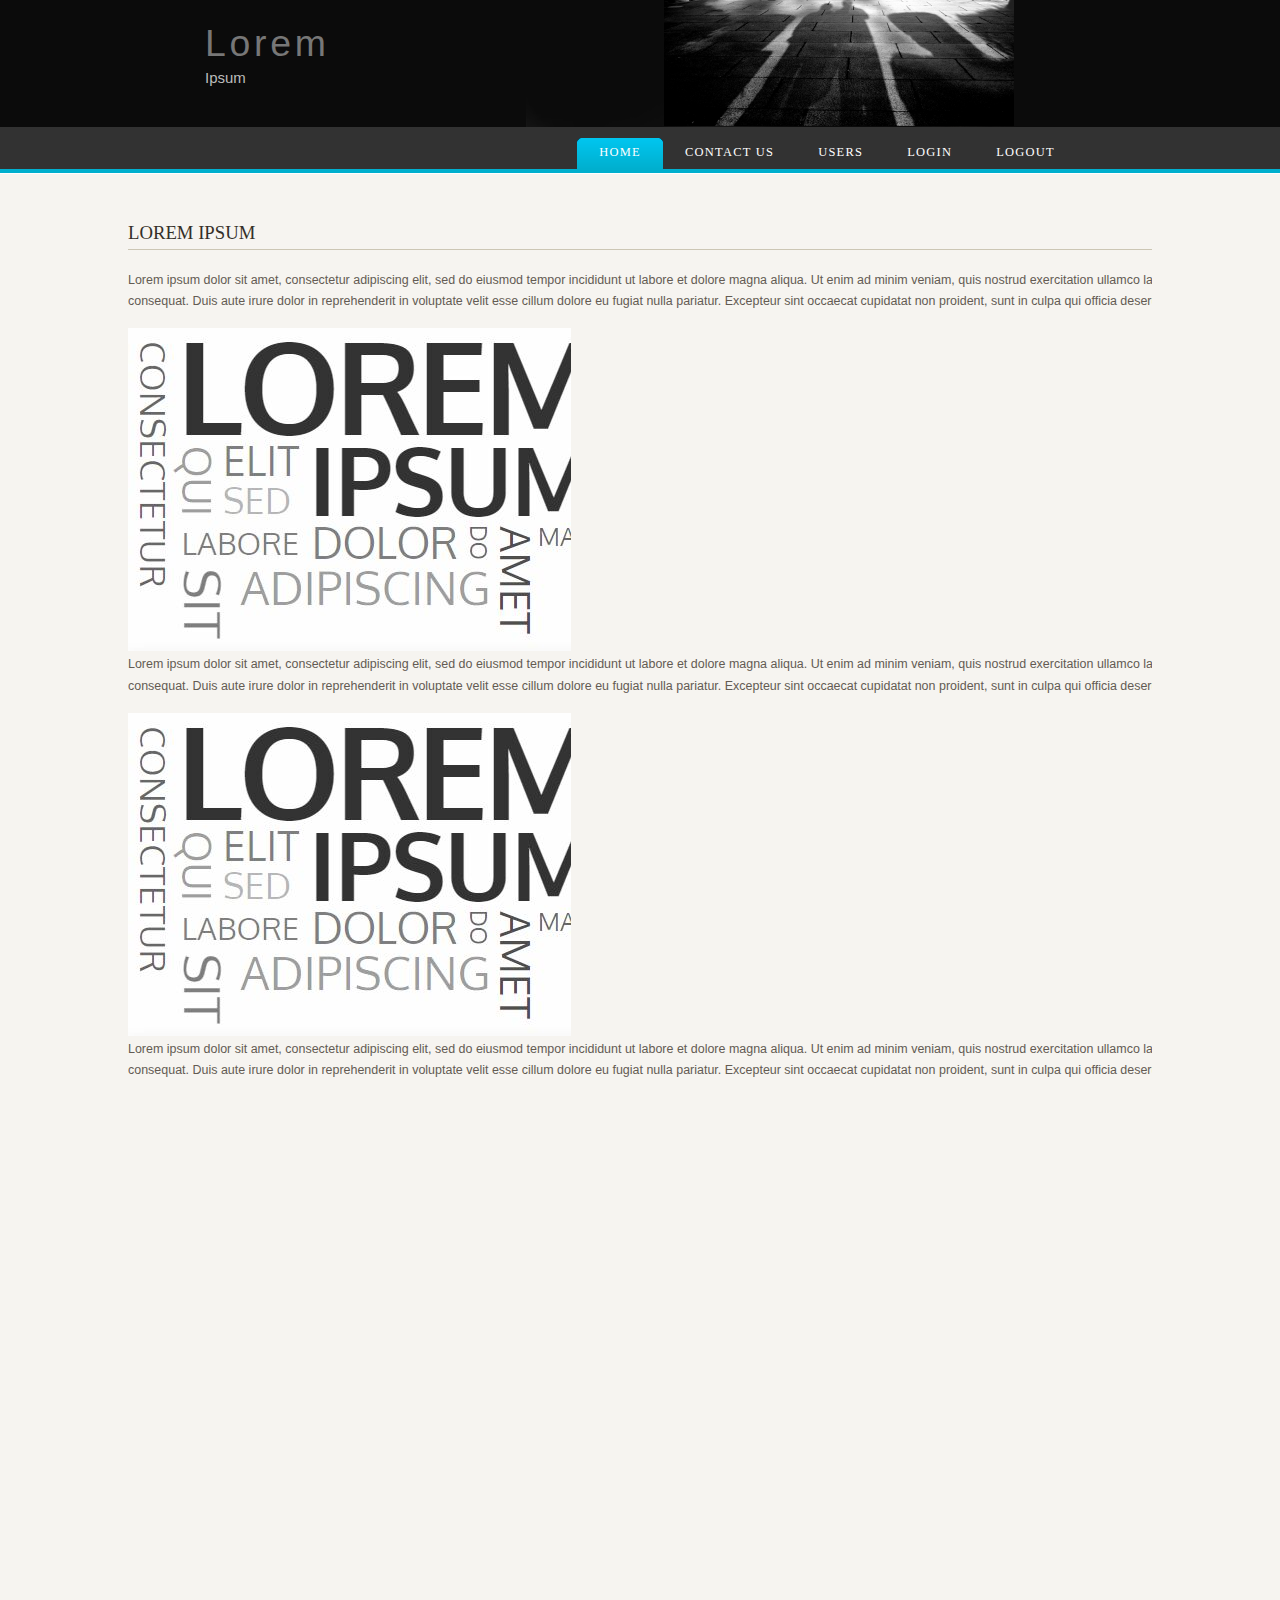
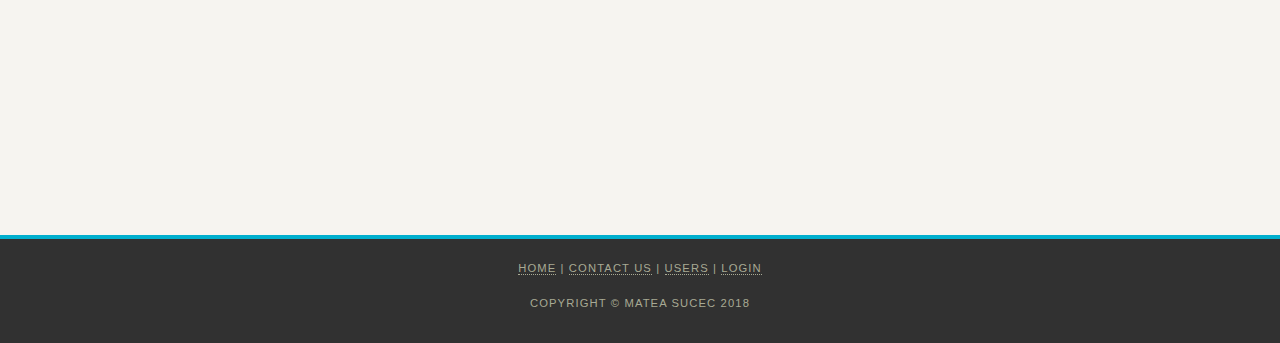
<file: index.html>
<!DOCTYPE HTML>
<html>

<head>
  <title>LoremIpsum</title>
  <meta name="description" content="description" />
  <meta name="keywords" content="keywords, keywords" />
  <meta http-equiv="content-type" content="text/html; charset=windows-1252" />
  <link rel="stylesheet" type="text/css" href="style/style.css" />
</head>

<body>
  <div id="main">
    <div id="header">
      <div id="logo">
        <div id="logo_text">
          <h1><a href="index.html">Lorem</a></h1>
          <h2>Ipsum</h2>
        </div>
      </div>
      <div id="menubar">
        <ul id="menu">
          <!-- put class="selected" in the li tag for the selected page - to highlight which page you're on -->
          <li class="selected"><a href="index.html">Home</a></li>
          <li><a href="contact.html">Contact Us</a></li>
          <li><a href="users.php">Users</a></li>
          <li><a href="login.php">Login</a></li>
          <li><a href="logout.php">Logout</a></li>
        </ul>
      </div>
    </div>
    <div id="content_header"></div>
    <div id="site_content">
      <div id="content">
        <!-- insert the page content here -->
        <h1>Lorem Ipsum</h1>
        <p>Lorem ipsum dolor sit amet, consectetur adipiscing elit, sed do eiusmod tempor incididunt ut labore et dolore magna aliqua. Ut enim ad minim veniam, quis nostrud exercitation ullamco laboris nisi ut aliquip ex ea commodo consequat. Duis aute irure dolor in reprehenderit in voluptate velit esse cillum dolore eu fugiat nulla pariatur. Excepteur sint occaecat cupidatat non proident, sunt in culpa qui officia deserunt mollit anim id est laborum.</p>
		<img src="LoremIpsum.jpg">
        <p>Lorem ipsum dolor sit amet, consectetur adipiscing elit, sed do eiusmod tempor incididunt ut labore et dolore magna aliqua. Ut enim ad minim veniam, quis nostrud exercitation ullamco laboris nisi ut aliquip ex ea commodo consequat. Duis aute irure dolor in reprehenderit in voluptate velit esse cillum dolore eu fugiat nulla pariatur. Excepteur sint occaecat cupidatat non proident, sunt in culpa qui officia deserunt mollit anim id est laborum.</p>
		<img src="LoremIpsum.jpg">
        <p>Lorem ipsum dolor sit amet, consectetur adipiscing elit, sed do eiusmod tempor incididunt ut labore et dolore magna aliqua. Ut enim ad minim veniam, quis nostrud exercitation ullamco laboris nisi ut aliquip ex ea commodo consequat. Duis aute irure dolor in reprehenderit in voluptate velit esse cillum dolore eu fugiat nulla pariatur. Excepteur sint occaecat cupidatat non proident, sunt in culpa qui officia deserunt mollit anim id est laborum.</p>
		<iframe width="1280" height="720" src="https://www.youtube.com/embed/aVS4W7GZSq0" frameborder="0" allow="autoplay; encrypted-media" allowfullscreen></iframe>
      </div>
    </div>
    <div id="content_footer"></div>
    <div id="footer">
      <p><a href="index.html">Home</a> | <a href="contact.html">Contact Us</a> | <a href="users.html">Users</a> | <a href="login.html">Login</a></p>
      <p>Copyright &copy; Matea Sucec 2018</p>
    </div>
  </div>
</body>
</html>
</file>
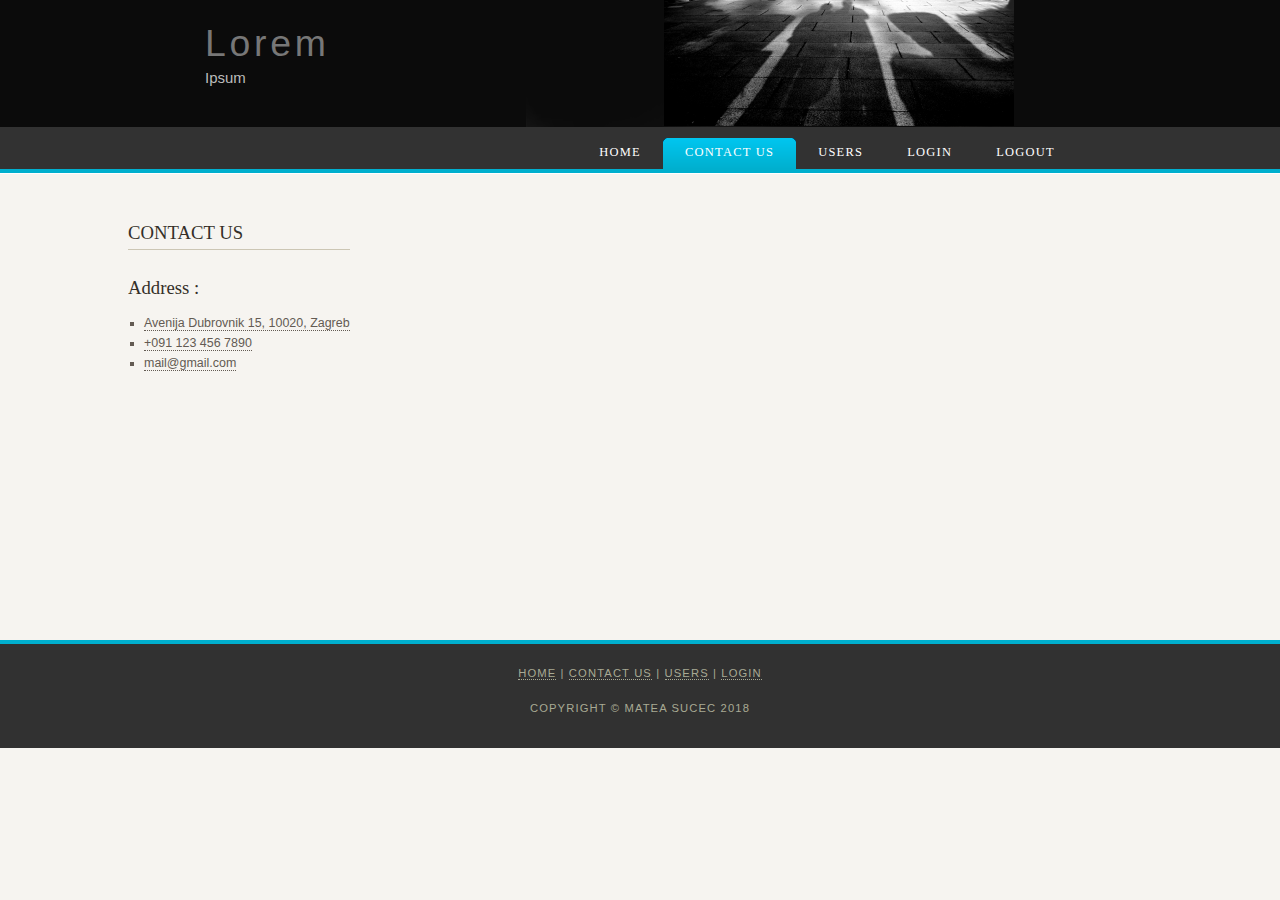
<file: contact.html>
<!DOCTYPE HTML>
<html>

<head>
  <title>LoremIpsum</title>
  <meta name="description" content="description" />
  <meta name="keywords" content="keywords, keywords" />
  <meta http-equiv="content-type" content="text/html; charset=windows-1252" />
  <link rel="stylesheet" type="text/css" href="style/style.css" />
</head>

<body>
  <div id="main">
    <div id="header">
      <div id="logo">
        <div id="logo_text">
          <h1><a href="index.html">Lorem</a></h1>
          <h2>Ipsum</h2>
        </div>
      </div>
      <div id="menubar">
        <ul id="menu">
          <!-- put class="selected" in the li tag for the selected page - to highlight which page you're on -->
          <li><a href="index.html">Home</a></li>
          <li class="selected"><a href="contact.html">Contact Us</a></li>
          <li><a href="users.php">Users</a></li>
          <li><a href="login.php">Login</a></li>
          <li><a href="logout.php">Logout</a></li>
        </ul>
      </div>
    </div>
    <div id="content_header"></div>
    <div id="site_content">
      <div id="content">
        <h1>Contact Us</h1>
          <div class="form_settings">
			<h2>Address :</h2>
			<ul>
				<li><a href=""><i class="fa fa-home"></i> Avenija Dubrovnik 15, 10020, Zagreb</a></li>
				<li><a href=""><i class="fa fa-phone"></i> +091 123 456 7890</a></li>

				<li><a href=""><i class="fa fa-envelope"></i> mail@gmail.com</a></li>
			</ul>
          </div>
      </div>
	  
	<div class="map">
		<iframe src="https://www.google.com/maps/embed?pb=!1m18!1m12!1m3!1d2782.576259194379!2d15.964641515997293!3d45.77968177910592!2m3!1f0!2f0!3f0!3m2!1i1024!2i768!4f13.1!3m3!1m2!1s0x4765d67f741fcbe3%3A0x67a106895e23cb5a!2sZagreba%C4%8Dki+Velesajam!5e0!3m2!1shr!2shr!4v1515849781367" width="600" height="450" frameborder="0" style="border:0" allowfullscreen></iframe>
	</div>
	  
 </div>
    <div id="content_footer"></div>
    <div id="footer">
      <p><a href="index.html">Home</a> | <a href="contact.html">Contact Us</a> | <a href="users.html">Users</a> | <a href="login.html">Login</a></p>
      <p>Copyright &copy; Matea Sucec 2018</p>
    </div>
  </div>
</body>
</html>
</file>
<file: style/style.css>
html{height: 100%;}

body
{ font-family: "lucida sans", arial, sans-serif;
  padding: 0px;
  margin: 0px;
  font-size: .78em;
  background: #F6F4F0;
  color: #635B53;}

p
{ margin: 0px;
  padding: 0px 0px 16px 0px;
  line-height: 1.7em;}
  
  
.map {
 float: right;
}
  
  
h1, h2, h3, h4
{ font-size: 150%;
  padding: 7px 0px 5px 0px; 
  margin: 0px 0px 12px 0px; 
  font-weight: normal;
  color: #342F28;
  font-family: serif;}

h1, h3
{ text-transform: uppercase;
  margin: 10px 0px 20px 0px;
  padding: 5px 20px 5px 0px;
  border-bottom: 1px solid #CCC6B4;}

a, a:hover
{ border-bottom: 1px dotted;
  color: #635B53;
  text-decoration: none;}

a:hover
{ border-bottom: 1px solid;
  color: #00C5EE;}

img
{ border: 0px; 
  margin: 0px; 
  padding: 0px;}

a
{ outline: none;}

form
{ padding: 0; 
  margin: 0;}

.left
{ float: left;
  margin-right: 10px;}

.right
{ float: right; 
  margin-left: 10px;}

.center
{ display: block;
  text-align: center;
  margin: 0 auto;}

blockquote
{ margin: 20px 0px 20px 0px; 
  padding: 10px 20px 0px 20px;
  border: 1px solid #E5E5DB;
  background: #FFF;}

ul
{ margin: 2px 0px 18px 16px;
  padding: 0px;}

ul li
{ list-style-type: square;
  margin: 0px 0px 6px 0px; 
  padding: 0px;}

ol
{ margin: 8px 0px 0px 24px;
  padding: 0px;}

ol li
{ margin: 0px 0px 11px 0px; 
  padding: 0px;}

#main, #logo, #menubar, #site_content, #footer
{ margin-left: auto; 
  margin-right: auto;}

#header
{ background: url(back.png) repeat-x;}

#logo
{ width: 870px;
  height: 127px;
  position: relative;
  background: transparent url(logo.png) no-repeat right;}

#logo #logo_text 
{ position: absolute; 
  top: 0;
  left: 0;}

#logo h1, #logo h2
{ font: normal 300% 'century gothic', arial, sans-serif;
  border-bottom: 0;
  text-transform: none;
  margin: 0 0 0 9px;}

#logo_text h1, #logo_text h1 a, #logo_text h1 a:hover 
{ padding: 22px 0 0 0;
  color: #777;
  letter-spacing: 0.1em;
  text-decoration: none;}

#logo_text h1 a .logo_colour
{ color: #00C5EE;}

#logo_text a:hover .logo_colour
{ color: #777;}

#logo_text h2
{ font-size: 120%;
  padding: 4px 0 0 0;
  color: #BBB;}

#logo h1, #logo h2
{ margin: 0;
  font-family: "century gothic", arial, sans-serif;}

#logo h1
{ font-size: 300%;
  padding: 22px 0px 0px 0px;
  color: #777;}

#logo h2
{ font-size: 120%;
  padding: 4px 0px 0px 0px;
  color: #BBB;}

#logo a
{ border: none;}

#menubar
{ width: 870px;
  height: 46px;
  padding-top: 4px;
  padding-left: 4px;} 

ul#menu
{ float: right;
  margin: 0px;}

ul#menu li
{ float: left;
  margin: 5px 0 0 0;
  padding: 0 0 0 6px;
  list-style: none;}

ul#menu li a
{ letter-spacing: 0.1em;
  font-family: serif;
  font-size: 100%;
  display: block; 
  float: left; 
  height: 20px;
  text-decoration: none; 
  padding: 9px 22px 5px 16px;
  text-align: center;
  color: #FFF;
  text-transform: uppercase;
  border: none;} 

ul#menu li.selected a
{ height: 20px;
  padding: 7px 22px 4px 16px;}

ul#menu li.selected
{ margin: 7px 0 0 0;
  background: #635B53 url(tabs.png) no-repeat 0 0px;}

ul#menu li.selected a, ul#menu li.selected a:hover
{ background: #635B53 url(tabs.png) no-repeat 100% 0px;
  color: #FFF;}

ul#menu li a:hover
{ color: #00C5EE;}

#site_content
{ width: 80%;
  margin-top: 10px;
  overflow: hidden;} 

.sidebar
{ float: right;
  width: 178px;
  padding: 20px 25px 15px 15px;}

.sidebar ul
{ width: 178px; 
  padding-top: 4px; 
  margin: 4px 0px 30px 0px;}

.sidebar li
{ list-style: none; 
  padding: 0px 0px 2px 0px; }

.sidebar li a, .sidebar li a:hover
{ text-decoration: none; 
  padding: 4px 0px 4px 35px;
  display: block;
  background: transparent url(arrow.png) no-repeat left center;
  color: #555;
  border: none;} 

.sidebar li a.selected, .sidebar li a:hover, .sidebar li a.selected:hover
{ color: #A4AA04;} 

#content
{ text-align: left;
  float: left;
  padding: 20px 10px 15px 0px;}

#footer
{ width: 100%;
  font-family: sans-serif;
  font-size: 90%;
  height: 80px;
  padding: 20px 0px 4px 0px;
  margin-bottom: 20px;
  text-align: center; 
  background: #313131;
  color: #A8AA94;
  border-top: 4px solid #00AFCE;
  text-transform: uppercase;
  letter-spacing: 0.1em;}

#footer a
{ color: #A8AA94;
  text-decoration: none;}

#footer a:hover
{ color: #FFF;
  text-decoration: none;}

.search
{ width: 122px;
  border: 1px solid #CCC6B4;
  padding: 4px;
  color: #635B53;}

.form_settings
{ margin: 15px 0 0 0;}

.form_settings p
{ padding: 0 0 4px 0;}

.form_settings span
{ float: left; 
  width: 200px; 
  text-align: left;}
  
.form_settings input, .form_settings textarea
{ padding: 5px; 
  width: 299px; 
  font: 100% arial; 
  border: 1px solid #E5E5DB; 
  background: #FFF; 
  color: #47433F;}
  
.form_settings .submit
{ font: 100% arial; 
  border: 1px solid; 
  width: 99px; 
  margin: 0 0 0 212px; 
  height: 33px;
  padding: 2px 0 3px 0;
  cursor: pointer; 
  background: #3B3B3B; 
  color: #FFF;}

.form_settings textarea, .form_settings select
{ font: 100% arial; 
  width: 299px;}

.form_settings select
{ width: 310px;}

.form_settings .checkbox
{ margin: 4px 0; 
  padding: 0; 
  width: 14px;
  border: 0;
  background: none;}

.separator
{ width: 100%;
  height: 0;
  border-top: 1px solid #D9D5CF;
  border-bottom: 1px solid #FFF;
  margin: 0 0 20px 0;}
  
table
{ margin: 10px 0 30px 0;}

table tr th, table tr td
{ background: #3B3B3B;
  color: #FFF;
  padding: 7px 4px;
  text-align: left;}
  
table tr td
{ background: #FFF;
  color: #47433F;
  border-top: 1px solid #FFF;}
</file>
